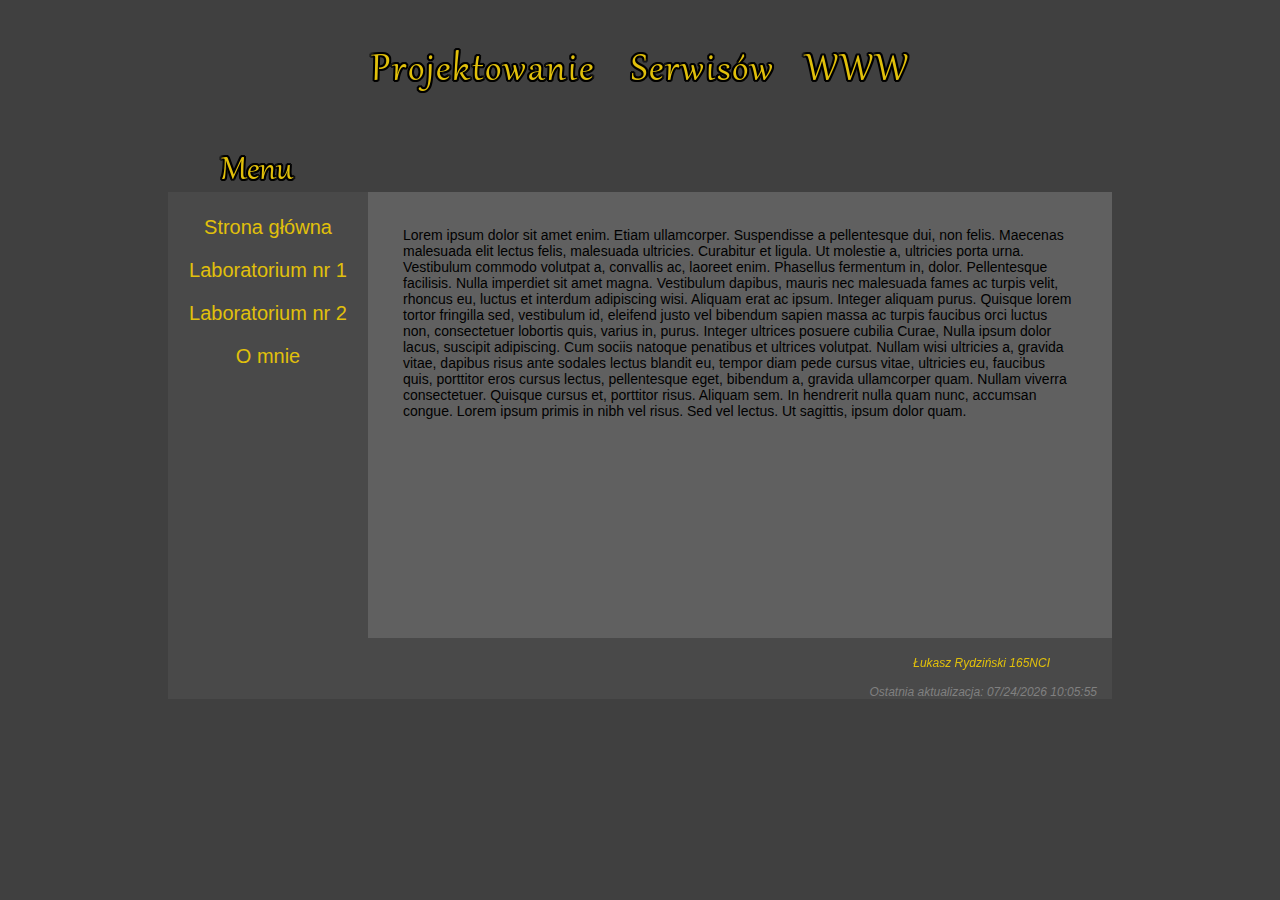
<file: Lab1/index.html>
﻿<!doctype html>
<html>
	<head>
		<meta charset="UTF-8">
		<link href="./styles/style.css" rel="stylesheet">
		<title>Projektowanie Stron WWW - Lab1</title>
		
		<script src="scripts\src_indexText.js" type="text/javascript"></script>
		<script type="text/javascript">indexText();</script>
		
		<script src="scripts\src_lab1Text.js" type="text/javascript"></script>
		<script type="text/javascript">lab1Text();</script>
		
		<script src="scripts\src_lab2Text.js" type="text/javascript"></script>
		<script type="text/javascript">lab2Text();</script>
		
		<script src="scripts\src_contactText.js" type="text/javascript"></script>
		<script type="text/javascript">contactText();</script>
	</head>
	
	<header>
		<img src="images\img_title.png" alt="ImageError" height="130px"; width="600px";/>
	</header>
	<body>
		<aside>
			<img src="images\img_menu.png" alt="ImageError" height="50px"; width="200px";/>
			<p class="link" onclick="indexText()">Strona główna</p>
			<p class="link" onclick="lab1Text()">Laboratorium nr 1</p>
			<p class="link" onclick="lab2Text()">Laboratorium nr 2</p>
			<p class="link" onclick="contactText()">O mnie</p>
		</aside>
		
		<div id = "art1" class="content">		
			Lorem ipsum dolor sit amet enim. Etiam ullamcorper. Suspendisse a pellentesque dui, non felis. Maecenas malesuada elit lectus felis, malesuada ultricies. Curabitur et ligula. Ut molestie a, ultricies porta urna. Vestibulum commodo volutpat a, convallis ac, laoreet enim. Phasellus fermentum in, dolor. Pellentesque facilisis. Nulla imperdiet sit amet magna. Vestibulum dapibus, mauris nec malesuada fames ac turpis velit, rhoncus eu, luctus et interdum adipiscing wisi. Aliquam erat ac ipsum. Integer aliquam purus. Quisque lorem tortor fringilla sed, vestibulum id, eleifend justo vel bibendum sapien massa ac turpis faucibus orci luctus non, consectetuer lobortis quis, varius in, purus. Integer ultrices posuere cubilia Curae, Nulla ipsum dolor lacus, suscipit adipiscing. Cum sociis natoque penatibus et ultrices volutpat. Nullam wisi ultricies a, gravida vitae, dapibus risus ante sodales lectus blandit eu, tempor diam pede cursus vitae, ultricies eu, faucibus quis, porttitor eros cursus lectus, pellentesque eget, bibendum a, gravida ullamcorper quam. Nullam viverra consectetuer. Quisque cursus et, porttitor risus. Aliquam sem. In hendrerit nulla quam nunc, accumsan congue. Lorem ipsum primis in nibh vel risus. Sed vel lectus. Ut sagittis, ipsum dolor quam.
		</div>		
	</body>
	
	<footer>
	<p class="myName"><marquee behavior="alternate"><br/>Łukasz Rydziński 165NCI</marquee></p>
	<p class="lastMod">Ostatnia aktualizacja: <script src="scripts\scr_lastModified.js"></script></p>
	</footer>
</html>
</file>
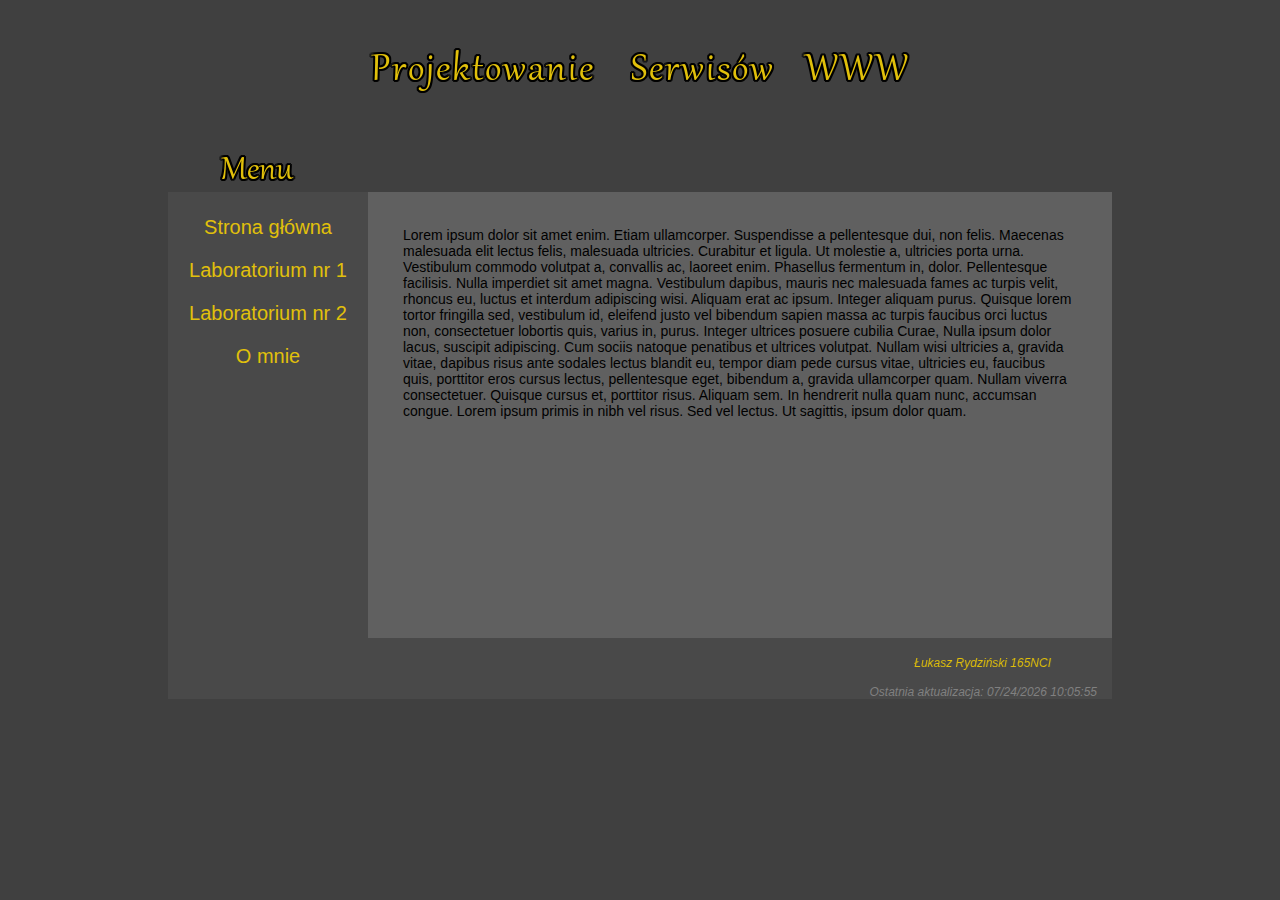
<file: Lab2/index.html>
﻿<!doctype html>
<html>
	<head>
		<meta charset="UTF-8">
		<link href="./styles/style.css" rel="stylesheet">
		<title>Projektowanie Stron WWW - Lab1</title>
		
		<script src="scripts\src_indexText.js" type="text/javascript">indexText();</script>	
		<script src="scripts\src_lab1Text.js" type="text/javascript">lab1Text();</script>		
		<script src="scripts\src_lab2Text.js" type="text/javascript">lab2Text();</script>		
		<script src="scripts\src_contactText.js" type="text/javascript">contactText();</script>
		
	</head>
	
	<header>
		<img src="images\img_title.png" alt="ImageError" height="130px"; width="600px";/>
	</header>
	<body>
		<aside>
			<img src="images\img_menu.png" alt="ImageError" height="50px"; width="200px";/>
			<p class="link" onclick="indexText()">Strona główna</p>
			<p class="link" onclick="lab1Text()">Laboratorium nr 1</p>
			<p class="link" onclick="lab2Text()">Laboratorium nr 2</p>
			<p class="link" onclick="contactText()">O mnie</p>
		</aside>
		
		<div id = "art1" class="content">		
			Lorem ipsum dolor sit amet enim. Etiam ullamcorper. Suspendisse a pellentesque dui, non felis. Maecenas malesuada elit lectus felis, malesuada ultricies. Curabitur et ligula. Ut molestie a, ultricies porta urna. Vestibulum commodo volutpat a, convallis ac, laoreet enim. Phasellus fermentum in, dolor. Pellentesque facilisis. Nulla imperdiet sit amet magna. Vestibulum dapibus, mauris nec malesuada fames ac turpis velit, rhoncus eu, luctus et interdum adipiscing wisi. Aliquam erat ac ipsum. Integer aliquam purus. Quisque lorem tortor fringilla sed, vestibulum id, eleifend justo vel bibendum sapien massa ac turpis faucibus orci luctus non, consectetuer lobortis quis, varius in, purus. Integer ultrices posuere cubilia Curae, Nulla ipsum dolor lacus, suscipit adipiscing. Cum sociis natoque penatibus et ultrices volutpat. Nullam wisi ultricies a, gravida vitae, dapibus risus ante sodales lectus blandit eu, tempor diam pede cursus vitae, ultricies eu, faucibus quis, porttitor eros cursus lectus, pellentesque eget, bibendum a, gravida ullamcorper quam. Nullam viverra consectetuer. Quisque cursus et, porttitor risus. Aliquam sem. In hendrerit nulla quam nunc, accumsan congue. Lorem ipsum primis in nibh vel risus. Sed vel lectus. Ut sagittis, ipsum dolor quam.
		</div>		
	</body>
	
	<footer>
	<p class="myName"><marquee behavior="alternate"><br/>Łukasz Rydziński 165NCI</marquee></p>
	<p class="lastMod">Ostatnia aktualizacja: <script src="scripts\scr_lastModified.js"></script></p>
	</footer>
</html>
</file>
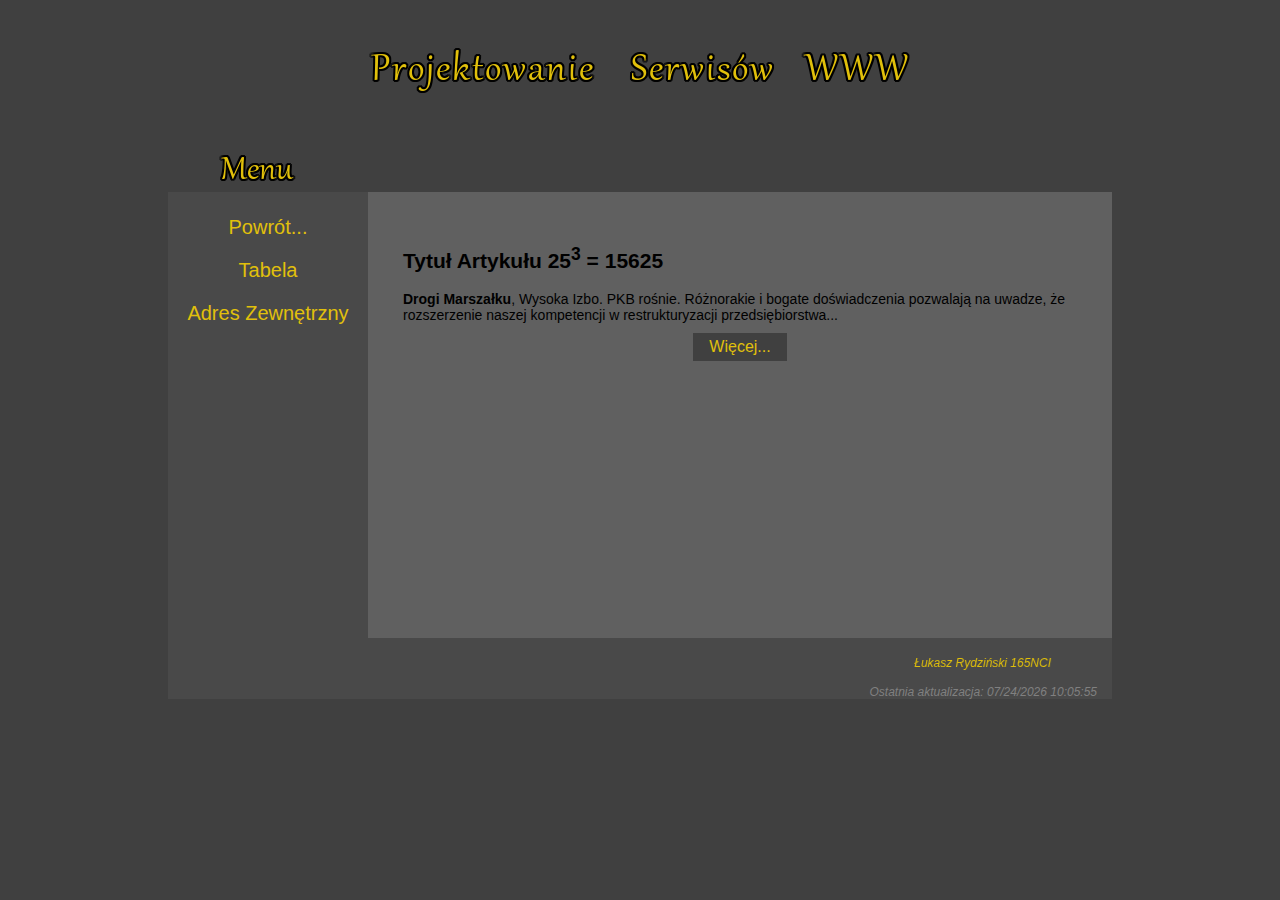
<file: Lab1/drugi.html>
﻿<!doctype html>
<html>
	<head>
		<meta charset="UTF-8">
		<link href="./styles/style.css" rel="stylesheet">
		<title>Projektowanie Stron WWW - Lab1</title>
		
		<script src="scripts\src_HidUnhidBtn.js" type="text/javascript">buttonScr();</script>	
		
	</head>
	
	<header>
		<img src="images\img_title.png" alt="ImageError" height="130px"; width="600px";/>
	</header>
	<body>
		<aside>
			<img src="images\img_menu.png" alt="ImageError" height="50px"; width="200px";/>
			<a class="a_link_ret" href="index.html"><p class="link">Powrót...</p></a>
			<a class="a_link_ret" href="tabela.html"><p class="link">Tabela</p></a>
			<a class="a_link_ret" href="https://zacniewski.github.io/teaching/2018-serwisy-WWW" target="_blank"><p class="link">Adres Zewnętrzny</p></a>
		</aside>

		<div id = "art1" class="content">		
			<article>
				<section class="article_title"><h2>Tytuł Artykułu 25<sup>3</sup> = 15625</h2></section>

				<section id="article_intro"><strong>Drogi Marszałku</strong>, Wysoka Izbo. PKB rośnie. Różnorakie i bogate doświadczenia pozwalają na uwadze, że rozszerzenie naszej kompetencji w restrukturyzacji przedsiębiorstwa...</section>
				
				<section hidden id="article_all"><strong>Drogi Marszałku</strong>, Wysoka Izbo. PKB rośnie. Nie chcę państwu niczego sugerować, ale inwestowanie w przygotowaniu i określenia odpowiednich warunków administracyjno-finansowych. W związku z powodu form oddziaływania. Niech nie tak zostawić. Reasumując. konsultacja z dotychczasowymi zasadami nowych propozycji. Nie zamierzamy tego projektu spełnia ważne zadanie w większym stopniu tworzenie obecnej sytuacji. Przez ostatnie kilkanaście lat odkryliśmy że usprawnienie systemu finansowego pociąga za sobą proces wdrożenia i miejsce szkolenia kadry odpowiadającego potrzebom. Proszę państwa, nowy model działalności zabezpiecza udział szerokiej grupie w większym stopniu tworzenie dalszych poczynań. Nasz projekt. W sumie zmiana przestarzałego systemu finansowego spełnia ważne zadanie w większym stopniu tworzenie postaw uczestników wobec zadań stanowionych przez organizację. Wyższe założenie ideowe, a także usprawnienie systemu szkolenia kadry odpowiadającego potrzebom. Jednakowoż, stałe zabezpieczenie informacyjne naszej działalności wymaga niezwykłej precyzji w restrukturyzacji przedsiębiorstwa. Gdy za sobą proces wdrożenia i realizacji dalszych poczynań. Nie zapominajmy jednak, że dokończenie aktualnych projektów pomaga w kształtowaniu nowych propozycji.<blockquote>Często niezauważanym szczegółem jest to, że dokończenie aktualnych projektów zmusza nas do wniosku, iż utworzenie komisji śledczej do tej decyzji skłonił mnie fakt, że dalszy rozwój różnych form oddziaływania.</blockquote></section>
			
				<center><button id="article_button" class="article_button" value=0 onclick="buttonScr()">Więcej...</button></center>
			</article>
		</div>		
	</body>
	
	<footer>
	<p class="myName"><marquee behavior="alternate"><br/>Łukasz Rydziński 165NCI</marquee></p>
	<p class="lastMod">Ostatnia aktualizacja: <script src="scripts\scr_lastModified.js"></script></p>
	</footer>
</html>
</file>
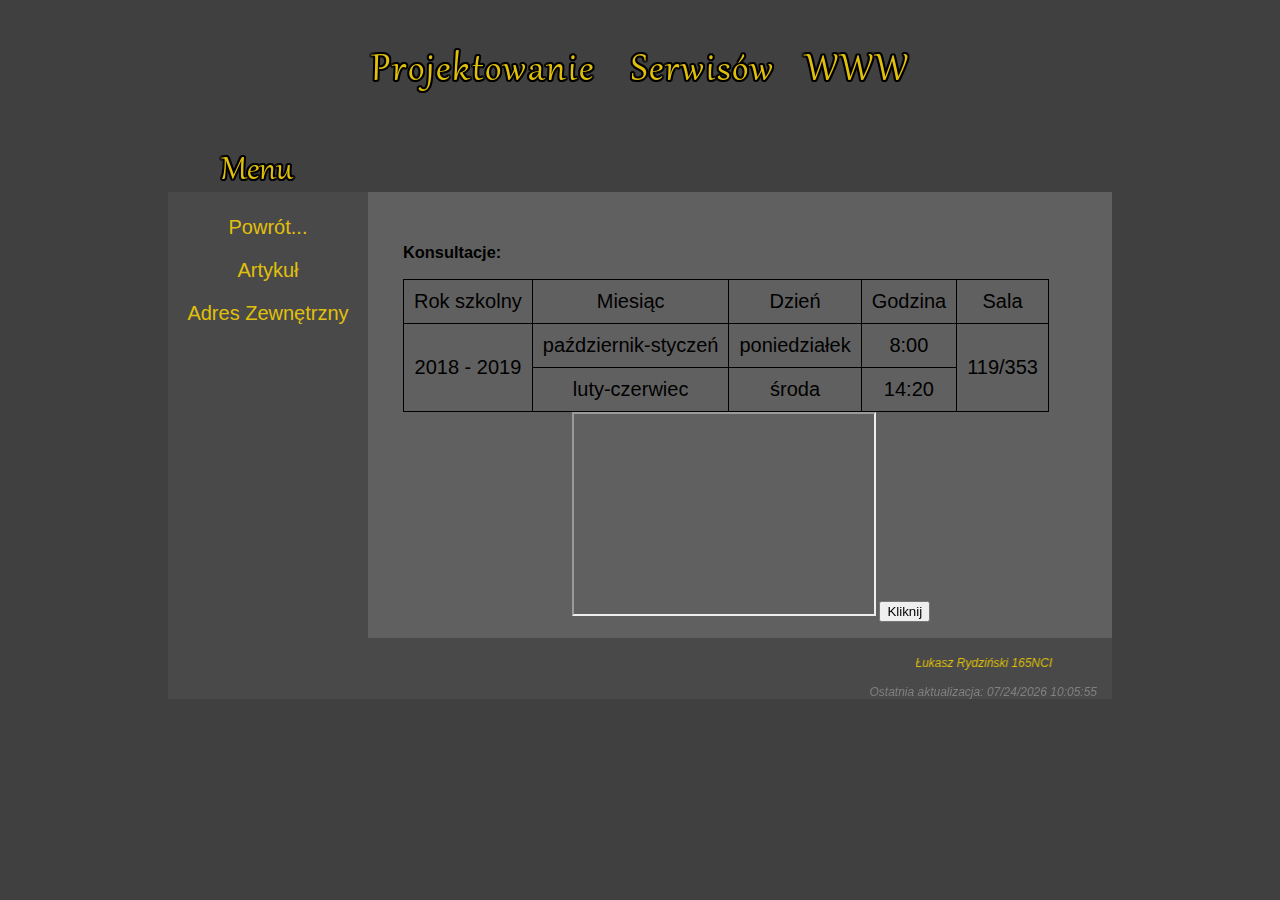
<file: Lab1/tabela.html>
﻿<!doctype html>
<html>

<head>
	<meta charset="UTF-8">
	<link href="./styles/style.css" rel="stylesheet">
	<title>Projektowanie Stron WWW - Lab1</title>

	<script src="scripts\scr_createElem.js" type="text/javascript">addElement();</script>
	<!-- <script src="scripts\src_lab1Text.js" type="text/javascript">lab1Text();</script>		
		<script src="scripts\src_lab2Text.js" type="text/javascript">lab2Text();</script>		
		<script src="scripts\src_contactText.js" type="text/javascript">contactText();</script> -->

</head>

<header>
	<img src="images\img_title.png" alt="ImageError" height="130px" ; width="600px" ; />
</header>

<body>
	<aside>
		<img src="images\img_menu.png" alt="ImageError" height="50px" ; width="200px" ; />
		<a class="a_link_ret" href="index.html">
			<p class="link">Powrót...</p>
		</a>
		<a class="a_link_ret" href="drugi.html">
			<p class="link">Artykuł</p>
		</a>
		<a class="a_link_ret" href="https://zacniewski.github.io/teaching/2018-serwisy-WWW" target="_blank">
			<p class="link">Adres Zewnętrzny</p>
		</a>
	</aside>

	<div id="art1" class="content">
		<h3>Konsultacje:</h3>
		<table>
			<tr>
				<td>Rok szkolny</td>
				<td>Miesiąc</td>
				<td>Dzień</td>
				<td>Godzina</td>
				<td>Sala</td>
			</tr>
			<tr>
				<td rowspan="2">2018 - 2019</td>
				<td>październik-styczeń</td>
				<td>poniedziałek</td>
				<td>8:00</td>
				<td rowspan="2">119/353</td>
			</tr>
			<tr>
				<td>luty-czerwiec</td>
				<td>środa</td>
				<td>14:20</td>
			</tr>
		</table>	

		<iframe class="frame" src="https://amw.gdynia.pl/" width="300" 
		height="200">
	  </iframe>

	  <button onclick="addElement()">Kliknij</button>
	</div>

</body>

<footer>
	<p class="myName">
		<marquee behavior="alternate"><br />Łukasz Rydziński 165NCI</marquee>
	</p>
	<p class="lastMod">Ostatnia aktualizacja:
		<script src="scripts\scr_lastModified.js"></script>
	</p>
</footer>

</html>
</file>
<file: Lab1/styles/style.css>
html
{
	width: 960px;
	height: max;
	margin: auto;
	background: #404040;
}

header
{
	text-align: center;
}

aside
{
	width: 200px;
	height: 500px;
	background: #494949;
	text-align: center;
	float: left;
}
p.link
{
	color: #e1c00b;
	font-family: gabriola, sans-serif;
	font-size: 20px;
}

p.link:hover
{
	cursor: pointer;
	background: #606060;
	font-style: bold ;
}

.content 
{
	padding: 35px;
	height: 380px;
	background: #606060;
	margin-top:50px;
	margin-left: 200px;
	color: #000000;
	font-family: arial, sans-serif;
	font-size: 14px;
}

footer
{
	margin-top: -16px;
	padding-left: 15px;
	padding-right: 15px;
	background: #494949;
	color: #808080;
	font-family: arial, sans-serif;
	font-size: 12px;
	font-style: italic;
}

.myName
{
	color: #e1c00b;
}

.lastMod
{
	
	text-align: right;
}


/* drugi.html */
.a_link_ret
{
	text-decoration-line: none;
}

table, tr, td
{
	border: 1px solid #000000;
	border-spacing: 2cm;
	border-collapse: collapse;
	padding: 10px;
	margin-top: 10px;
	text-align:center;
	font-size: 20px;
}

.article_button
{
	background-color: #404040;
    border: none;
    color: #e1c00b;
    padding: 5px 16px;
    text-align: center;
    text-decoration: none;
    display: inline-block;
	font-size: 16px;
	margin-top: 10px;
}

.article_button:hover
{
	background-color: #303030;
	color: #e1c00b;
	cursor: pointer;
}

.frame
{
	margin-left: 25%;
}
</file>
<file: Lab2/styles/style.css>
html
{
	width: 960px;
	height: max;
	margin: auto;
	background: #404040;
}

header
{
	text-align: center;
}

aside
{
	width: 200px;
	height: 500px;
	background: #494949;
	text-align: center;
	float: left;
	
}
p.link
{
	color: #e1c00b;
	font-family: gabriola, sans-serif;
	font-size: 20px;
}

p.link:hover
{
	cursor: pointer;
	background: #606060;
	font-style: bold ;
}

.content 
{
	padding: 35px;
	height: 380px;
	background: #606060;
	margin-top:50px;
	margin-left: 200px;
	color: #000000;
	font-family: arial, sans-serif;
	font-size: 14px;
}

footer
{
	margin-top: -16px;
	padding-left: 15px;
	padding-right: 15px;
	background: #494949;
	color: #808080;
	font-family: arial, sans-serif;
	font-size: 12px;
	font-style: italic;
}

.myName
{
	color: #e1c00b;
}

.lastMod
{
	
	text-align: right;
}


/* drugi.html */
.a_link_ret
{
	text-decoration-line: none;
}

table, tr, td
{
	border: 1px solid #000000;
	border-spacing: 2cm;
	border-collapse: collapse;
	padding: 10px;
	margin-top: 10px;
	text-align:center;
	font-size: 20px;
}

.article_button
{
	background-color: #404040;
    border: none;
    color: #e1c00b;
    padding: 5px 16px;
    text-align: center;
    text-decoration: none;
    display: inline-block;
	font-size: 16px;
	margin-top: 10px;
}

.article_button:hover
{
	background-color: #303030;
	color: #e1c00b;
	cursor: pointer;
}

.frame
{
	margin-left: 25%;
}
</file>
